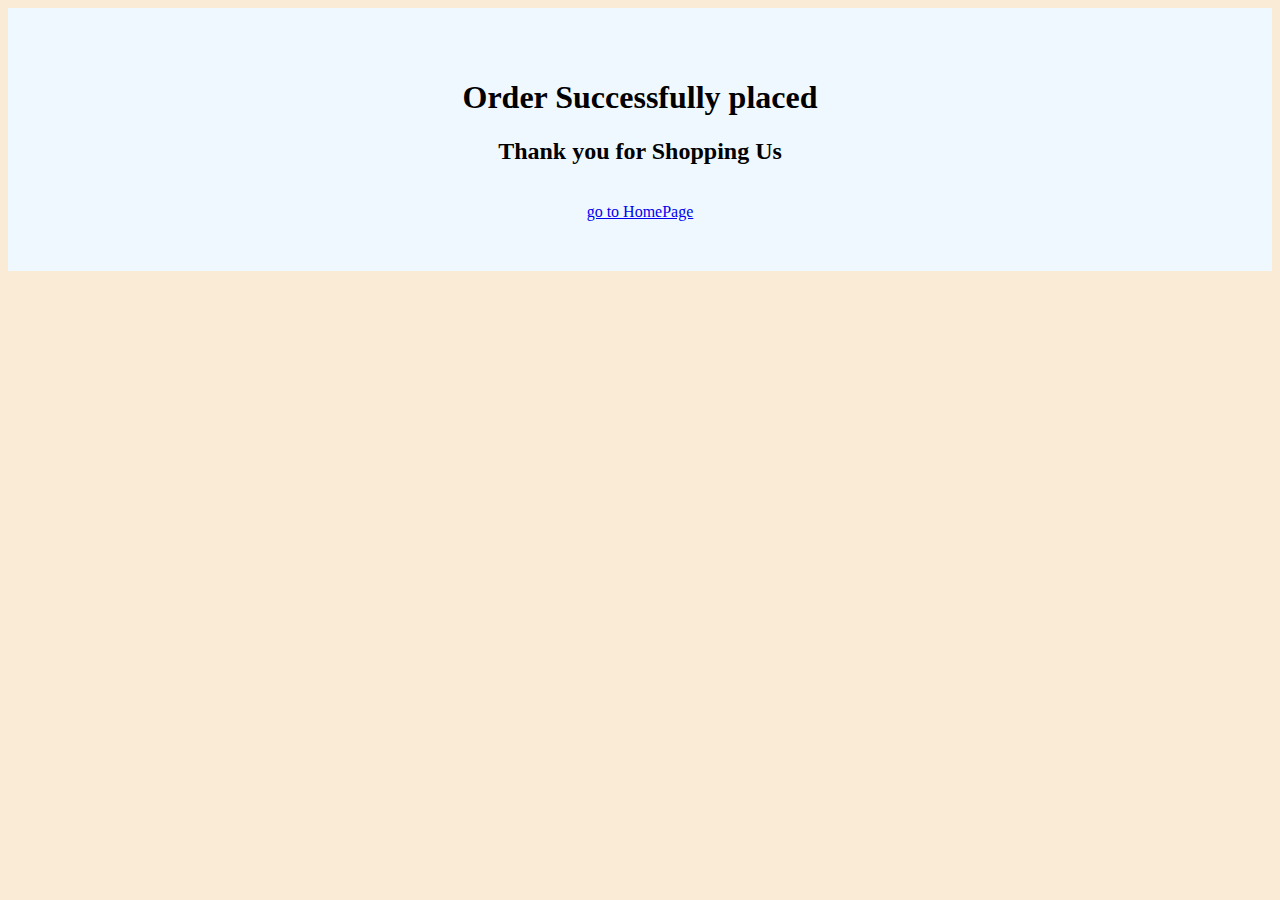
<file: checkout.html>
<!DOCTYPE html>
<html lang="en">
<head>
    <meta charset="UTF-8">
    <meta http-equiv="X-UA-Compatible" content="IE=edge">
    <meta name="viewport" content="width=device-width, initial-scale=1.0">
    <title>Document</title>
    <style>
        body{
            background-color: antiquewhite;
        }
        div{
            text-align: center;
            background-color: aliceblue;
            padding: 50px;
        }
    </style>
</head>
<body>
    <div>
        <h1>Order Successfully placed</h1>
        <h2>Thank you for Shopping Us</h2>
        <br>
        <a href="index.html">go to HomePage</a>
    </div>
</body>
</html>
</file>
